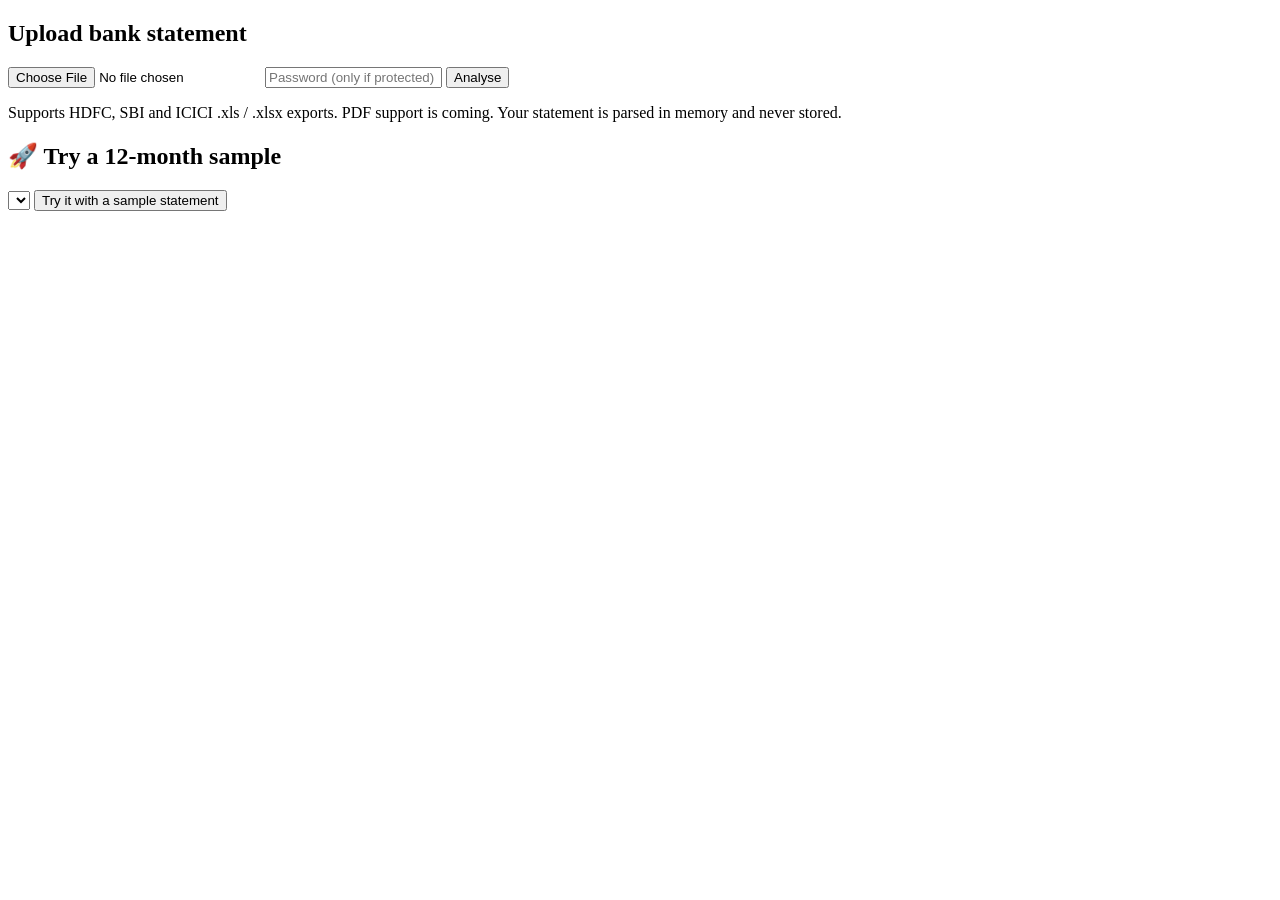
<file: src/main/resources/templates/index.html>
<!-- templates/index.html -->
<!DOCTYPE html>
<html xmlns:th="http://www.thymeleaf.org">
<head th:replace="~{fragments :: head('Upload')}"></head>
<body>
<div th:replace="~{fragments :: hero('home')}"></div>
<main>
    <p class="banner err" th:if="${error}" th:text="${error}"></p>

    <section class="panel">
        <h2>Upload bank statement</h2>
        <form class="inline" th:action="@{/upload}" method="post" enctype="multipart/form-data">
            <input type="file" name="file" accept=".xls,.xlsx" required>
            <input type="password" name="password" placeholder="Password (only if protected)" autocomplete="off">
            <button class="btn primary" type="submit">Analyse</button>
        </form>
        <p class="muted">Supports HDFC, SBI and ICICI .xls / .xlsx exports. PDF support is coming.
            Your statement is parsed in memory and never stored.</p>
    </section>

    <section class="panel">
        <h2>🚀 Try a 12-month sample</h2>
        <form class="inline" th:action="@{/sample}" method="post">
            <select name="bank"><option th:each="b : ${sampleBanks}" th:value="${b}" th:text="${b}"></option></select>
            <button class="btn" type="submit">Try it with a sample statement</button>
        </form>
    </section>
</main>
</body>
</html>
</file>
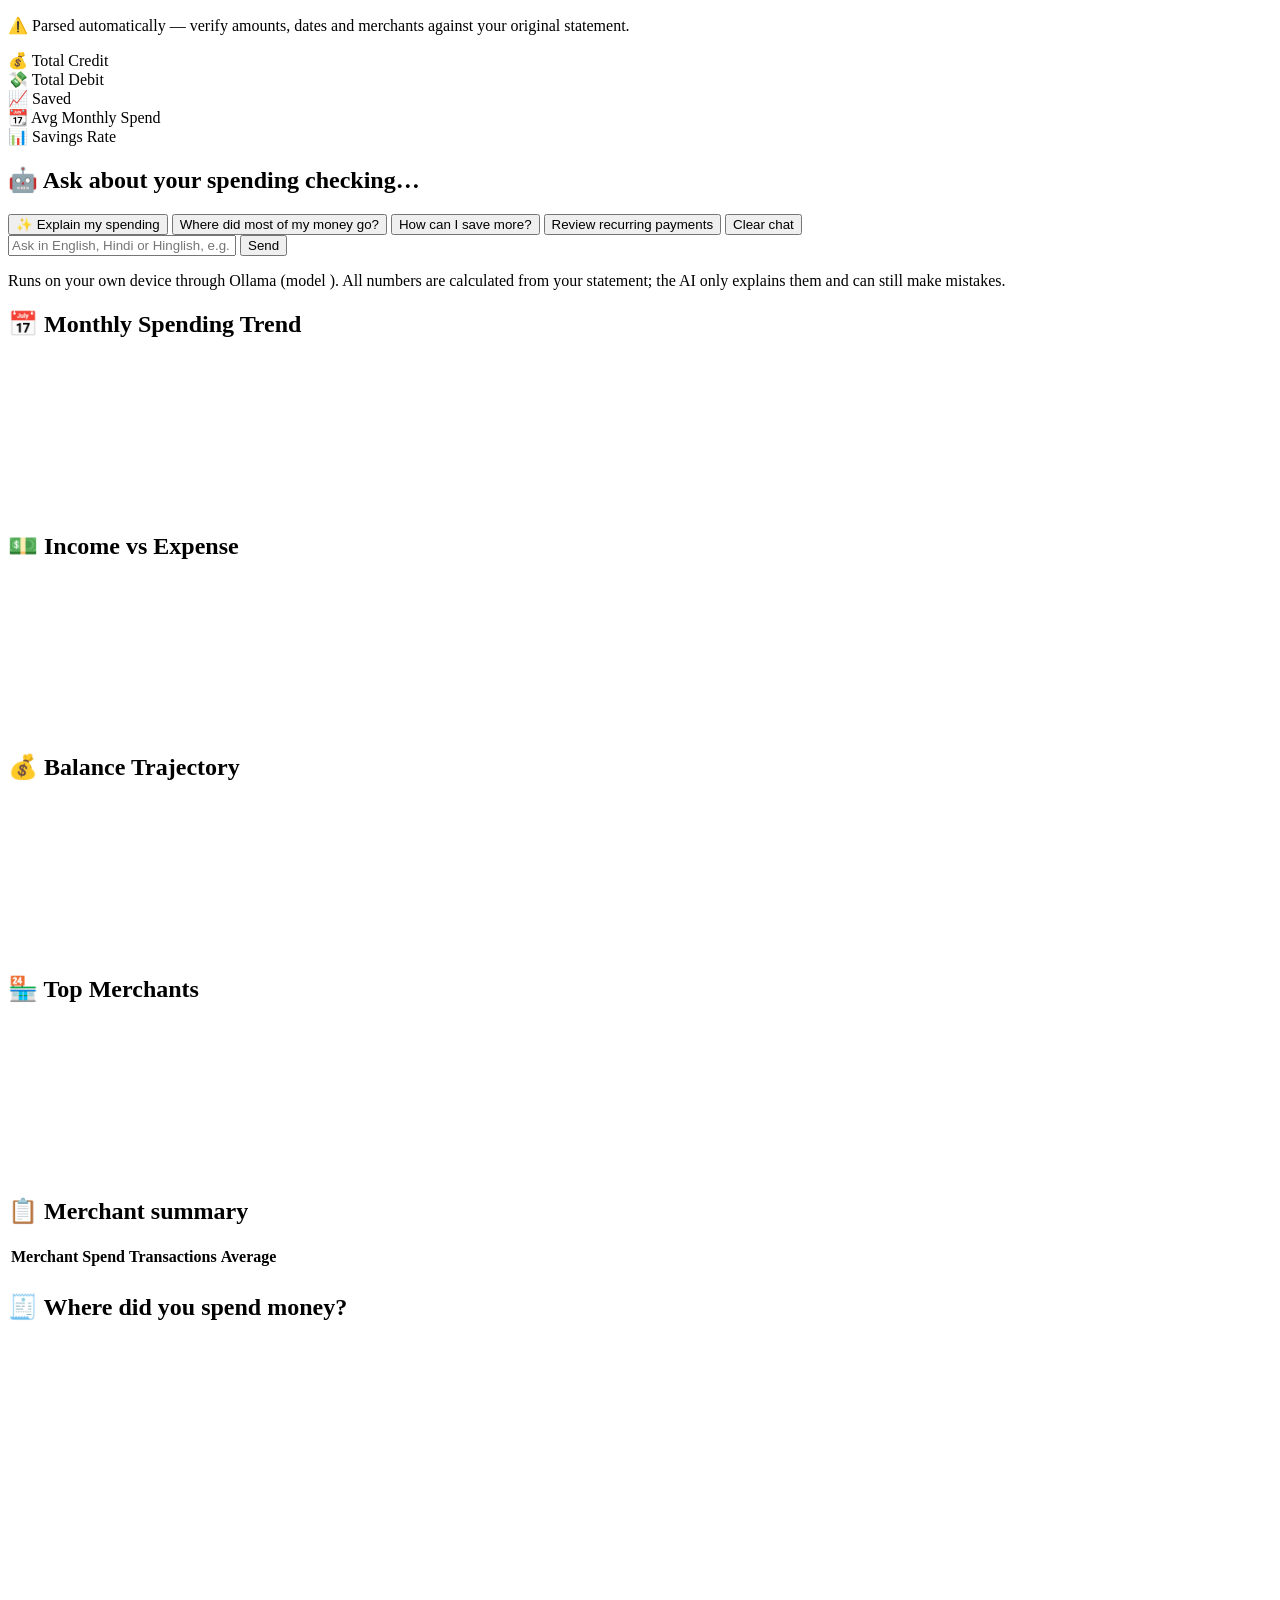
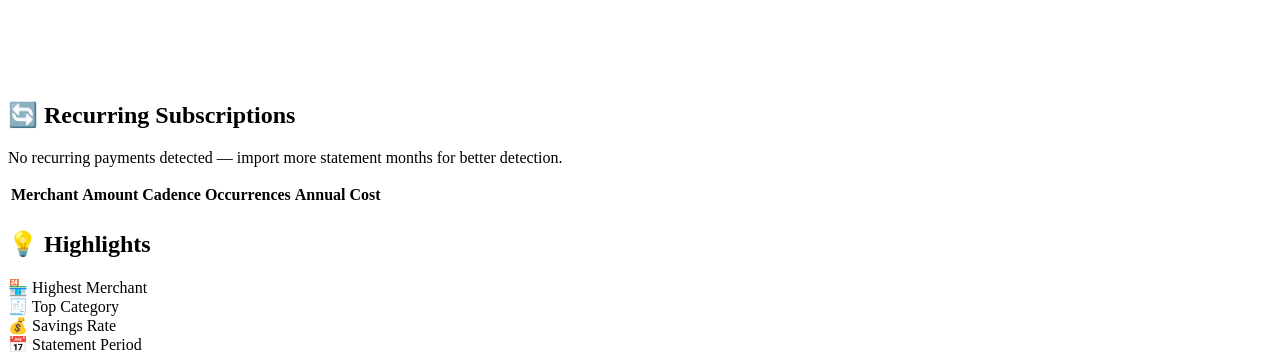
<file: src/main/resources/templates/dashboard.html>
<!-- templates/dashboard.html -->
<!DOCTYPE html>
<html xmlns:th="http://www.thymeleaf.org">
<head th:replace="~{fragments :: head('Dashboard')}"></head>
<body>
<div th:replace="~{fragments :: hero('dashboard')}"></div>
<main>
    <p class="banner ok"
       th:text="|📄 ${statement.bank()} statement • ${summary.count()} transactions • ${#temporals.format(from,'dd MMM yyyy')} – ${#temporals.format(to,'dd MMM yyyy')}|"></p>
    <p class="muted">⚠️ Parsed automatically — verify amounts, dates and merchants against your original statement.</p>

    <section class="cards">
        <div class="card"><span>💰 Total Credit</span><b th:text="${@fmt.inr(summary.totalCredit())}"></b></div>
        <div class="card"><span>💸 Total Debit</span><b th:text="${@fmt.inr(summary.totalDebit())}"></b></div>
        <div class="card"><span>📈 Saved</span><b th:text="${@fmt.inr(summary.net())}"></b></div>
        <div class="card"><span>📆 Avg Monthly Spend</span><b th:text="${@fmt.inr(summary.avgMonthlySpend())}"></b></div>
        <div class="card"><span>📊 Savings Rate</span><b th:text="${summary.savingsRate()} + '%'"></b></div>
    </section>

    <section class="panel" id="assistant">
        <h2>🤖 Ask about your spending <span class="pill" id="aiState">checking…</span></h2>
        <div class="banner warn" id="aiSetup" hidden></div>
        <div class="ai-actions">
            <button type="button" class="btn primary" id="aiExplain">✨ Explain my spending</button>
            <button type="button" class="btn" data-q="Where did most of my money go?">Where did most of my money go?</button>
            <button type="button" class="btn" data-q="How can I save more each month?">How can I save more?</button>
            <button type="button" class="btn" data-q="Which recurring payments should I review?">Review recurring payments</button>
            <button type="button" class="btn" id="aiClear">Clear chat</button>
        </div>
        <div class="ai-log" id="aiLog" aria-live="polite"></div>
        <form class="inline" id="aiForm">
            <input id="aiInput" maxlength="500" autocomplete="off" style="flex:1;min-width:220px"
                   placeholder="Ask in English, Hindi or Hinglish, e.g. is mahine zomato pe kitna kharcha hua?">
            <button type="submit" class="btn primary" id="aiSend">Send</button>
        </form>
        <p class="muted">Runs on your own device through Ollama (model <code id="aiModel"></code>). All numbers are
            calculated from your statement; the AI only explains them and can still make mistakes.</p>
    </section>

    <section class="panel"><h2>📅 Monthly Spending Trend</h2><div class="chart"><canvas id="monthlyChart"></canvas></div></section>
    <section class="panel"><h2>💵 Income vs Expense</h2><div class="chart"><canvas id="flowChart"></canvas></div></section>
    <section class="panel"><h2>💰 Balance Trajectory</h2><div class="chart"><canvas id="balanceChart"></canvas></div></section>

    <section class="panel">
        <h2>🏪 Top Merchants</h2>
        <nav class="tabs">
            <a th:each="opt : ${ {10, 20, 50, 0} }" th:href="@{/dashboard(top=${opt})}"
               th:classappend="${top == opt} ? 'on'" th:text="${opt == 0} ? 'All' : 'Top ' + ${opt}"></a>
        </nav>
        <div class="chart" th:style="'height:' + ${merchants.size() > 10 ? merchants.size() * 32 + 60 : 360} + 'px'">
            <canvas id="merchantChart"></canvas>
        </div>
    </section>

    <section class="panel">
        <h2>📋 Merchant summary</h2>
        <div class="scroll"><table>
            <thead><tr><th>Merchant</th><th class="num">Spend</th><th class="num">Transactions</th><th class="num">Average</th></tr></thead>
            <tbody>
            <tr th:each="m : ${merchants}" th:classappend="${m.merchant() == '🟡 Needs Review'} ? 'review'">
                <td th:text="${m.merchant()}"></td>
                <td class="num" th:text="${@fmt.inr(m.spend())}"></td>
                <td class="num" th:text="${m.transactions()}"></td>
                <td class="num" th:text="${@fmt.inr(m.average())}"></td>
            </tr>
            </tbody>
        </table></div>
    </section>

    <section class="panel" th:if="${!kinds.isEmpty()}">
        <h2>🧾 Where did you spend money?</h2>
        <div class="chart" style="height:340px"><canvas id="kindChart"></canvas></div>
    </section>

    <section class="panel">
        <h2>🔄 Recurring Subscriptions</h2>
        <p class="muted" th:if="${subscriptions.isEmpty()}">No recurring payments detected — import more statement months for better detection.</p>
        <table th:if="${!subscriptions.isEmpty()}">
            <thead><tr><th>Merchant</th><th class="num">Amount</th><th>Cadence</th><th class="num">Occurrences</th><th class="num">Annual Cost</th></tr></thead>
            <tbody>
            <tr th:each="s : ${subscriptions}">
                <td th:text="${s.merchant()}"></td>
                <td class="num" th:text="${@fmt.inr(s.amount())}"></td>
                <td th:text="${s.cadence()}"></td>
                <td class="num" th:text="${s.occurrences()}"></td>
                <td class="num" th:text="${@fmt.inr(s.annualCost())}"></td>
            </tr>
            </tbody>
        </table>
    </section>

    <section class="panel">
        <h2>💡 Highlights</h2>
        <div class="cards">
            <div class="card"><span>🏪 Highest Merchant</span>
                <b th:text="${merchants.isEmpty()} ? '-' : ${merchants.get(0).merchant()} + ' (' + ${@fmt.inr(merchants.get(0).spend())} + ')'"></b></div>
            <div class="card"><span>🧾 Top Category</span>
                <b th:text="${kinds.isEmpty()} ? '-' : ${kinds.get(0).kind()}"></b></div>
            <div class="card"><span>💰 Savings Rate</span><b th:text="${summary.savingsRate()} + '%'"></b></div>
            <div class="card"><span>📅 Statement Period</span>
                <b th:text="|${#temporals.format(from,'MMM yyyy')} – ${#temporals.format(to,'MMM yyyy')}|"></b></div>
        </div>
    </section>
</main>

<script th:src="@{/js/chart.umd.js}"></script>
<script th:src="@{/js/assistant.js}"></script>
<script th:inline="javascript">
    const monthly   = /*[[${monthly}]]*/ [];
    const balance   = /*[[${balance}]]*/ [];
    const merchants = /*[[${merchants}]]*/ [];
    const kinds     = /*[[${kinds}]]*/ [];

    const ACCENT = '#2563EB', TEAL = '#0D9488', YELLOW = '#EAB308', PURPLE = '#7C3AED';
    const inr = v => '₹' + Number(v).toLocaleString('en-IN', {maximumFractionDigits: 0});
    const moneyAxis = {ticks: {callback: inr}};
    const tip = {callbacks: {label: c => (c.dataset.label ? c.dataset.label + ': ' : '') + inr(c.chart.options.indexAxis === 'y' ? c.parsed.x : c.parsed.y)}};
    const base = {responsive: true, maintainAspectRatio: false};

    function draw(id, config) {
        const el = document.getElementById(id);
        if (!el) return;
        try {
            new Chart(el, config);
        } catch (e) {
            console.error('Chart "' + id + '" failed:', e);
        }
    }

    if (typeof Chart === 'undefined') {
        console.error('Chart.js did not load - check that /js/chart.umd.js exists.');
    } else {
        draw('monthlyChart', {
            type: 'bar',
            data: {labels: monthly.map(m => m.label),
                   datasets: [{label: 'Spent', data: monthly.map(m => m.expense), backgroundColor: ACCENT, borderRadius: 6}]},
            options: {...base, plugins: {legend: {display: false}, tooltip: tip}, scales: {y: moneyAxis}}
        });

        draw('flowChart', {
            type: 'bar',   // required, even though each dataset sets its own type
            data: {labels: monthly.map(m => m.label), datasets: [
                {type: 'bar',  label: 'Income',  data: monthly.map(m => m.income),  backgroundColor: TEAL,   borderRadius: 6},
                {type: 'bar',  label: 'Expense', data: monthly.map(m => m.expense), backgroundColor: ACCENT, borderRadius: 6},
                {type: 'line', label: 'Savings', data: monthly.map(m => m.savings), borderColor: PURPLE, backgroundColor: PURPLE, tension: .25}]},
            options: {...base, plugins: {tooltip: tip}, scales: {y: moneyAxis}}
        });

        draw('balanceChart', {
            type: 'line',
            data: {labels: balance.map(p => p.date),
                   datasets: [{label: 'Balance', data: balance.map(p => p.balance), borderColor: TEAL,
                               backgroundColor: 'rgba(13,148,136,.18)', fill: true, pointRadius: 0, tension: .2}]},
            options: {...base, plugins: {legend: {display: false}, tooltip: tip},
                      scales: {y: moneyAxis, x: {ticks: {maxTicksLimit: 12}}}}
        });

        draw('merchantChart', {
            type: 'bar',
            data: {labels: merchants.map(m => m.merchant),
                   datasets: [{label: 'Spend', data: merchants.map(m => m.spend), borderRadius: 6,
                               backgroundColor: merchants.map(m => m.merchant.startsWith('🟡') ? YELLOW : ACCENT)}]},
            options: {...base, indexAxis: 'y', plugins: {legend: {display: false}, tooltip: tip}, scales: {x: {...moneyAxis, grace: '8%'}}}
        });

        draw('kindChart', {
            type: 'bar',
            data: {labels: kinds.map(k => k.kind),
                   datasets: [{label: 'Spend', data: kinds.map(k => k.amount), backgroundColor: ACCENT, borderRadius: 6}]},
            options: {...base, indexAxis: 'y', plugins: {legend: {display: false}, tooltip: tip}, scales: {x: {...moneyAxis, grace: '8%'}}}
        });
    }
</script>
</body>
</html>
</file>
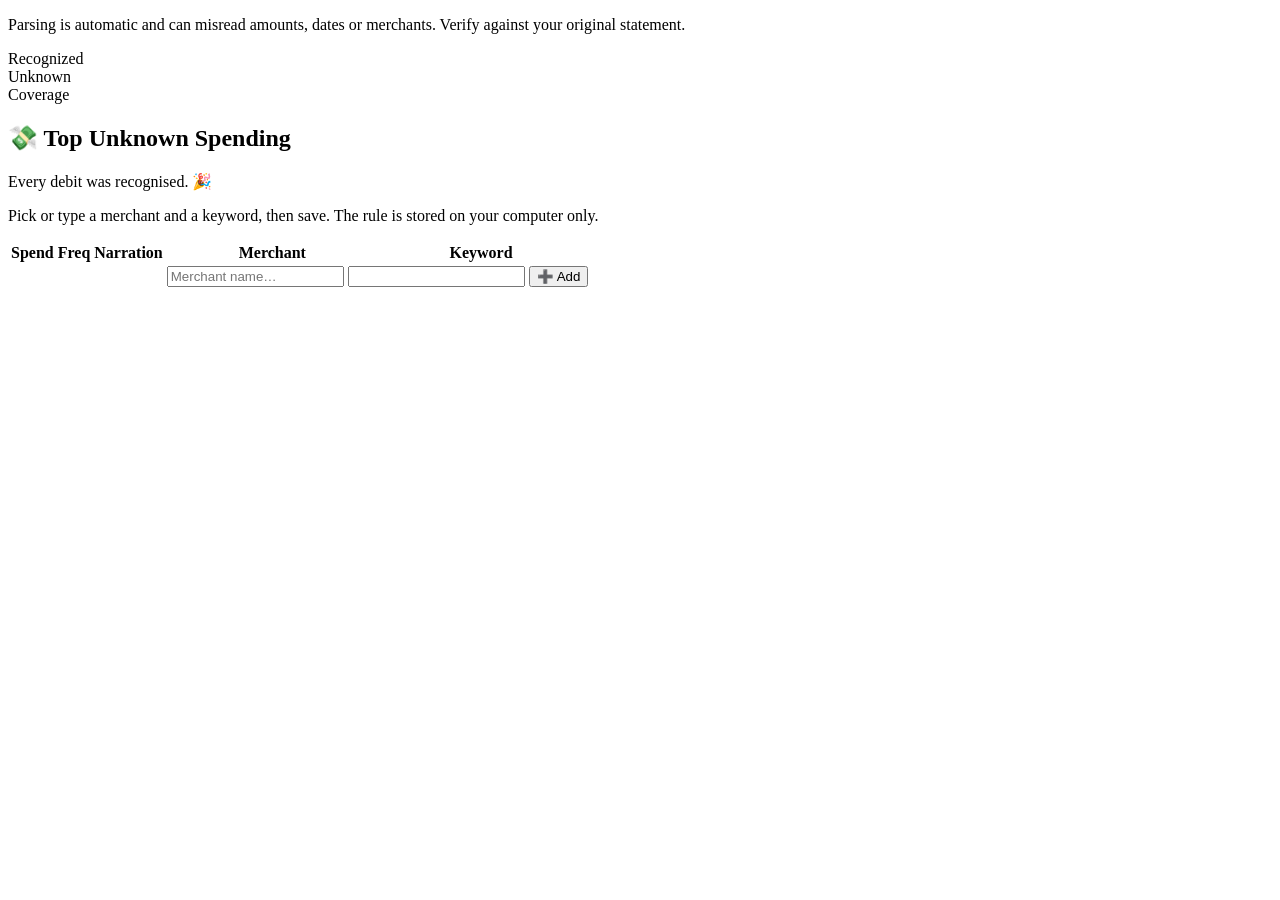
<file: src/main/resources/templates/developer.html>
<!-- templates/developer.html -->
<!DOCTYPE html>
<html xmlns:th="http://www.thymeleaf.org">
<head th:replace="~{fragments :: head('Developer')}"></head>
<body>
<div th:replace="~{fragments :: hero('developer')}"></div>
<main>
    <p class="banner ok" th:if="${flash}" th:text="${flash}"></p>
    <p class="banner warn">Parsing is automatic and can misread amounts, dates or merchants. Verify against your original statement.</p>

    <section class="cards">
        <div class="card"><span>Recognized</span><b th:text="${coverage.recognized()}"></b></div>
        <div class="card"><span>Unknown</span><b th:text="${coverage.unknown()}"></b></div>
        <div class="card"><span>Coverage</span><b th:text="${#numbers.formatDecimal(coverage.percent(),1,1,'POINT')} + '%'"></b></div>
    </section>

    <section class="panel">
        <h2>💸 Top Unknown Spending</h2>
        <p class="muted" th:if="${unknown.isEmpty()}">Every debit was recognised. 🎉</p>
        <p class="muted" th:if="${!unknown.isEmpty()}">Pick or type a merchant and a keyword, then save. The rule is stored on your computer only.</p>
        <datalist id="merchantNames"><option th:each="n : ${merchantNames}" th:value="${n}"></option></datalist>
        <div class="scroll" th:if="${!unknown.isEmpty()}"><table>
            <thead><tr><th class="num">Spend</th><th class="num">Freq</th><th>Narration</th><th>Merchant</th><th>Keyword</th><th></th></tr></thead>
            <tbody>
            <tr th:each="u : ${unknown}">
                <td class="num" th:text="${@fmt.inr(u.totalSpend())}"></td>
                <td class="num" th:text="${u.transactions()}"></td>
                <td th:text="${u.narration()}"></td>
                <td colspan="3">
                    <form class="inline" th:action="@{/developer/rules}" method="post">
                        <input name="merchant" list="merchantNames" placeholder="Merchant name…" required>
                        <input name="keyword" th:value="${u.suggestedKeyword()}" required>
                        <button class="btn primary" type="submit">➕ Add</button>
                    </form>
                </td>
            </tr>
            </tbody>
        </table></div>
    </section>
</main>
</body>
</html>
</file>
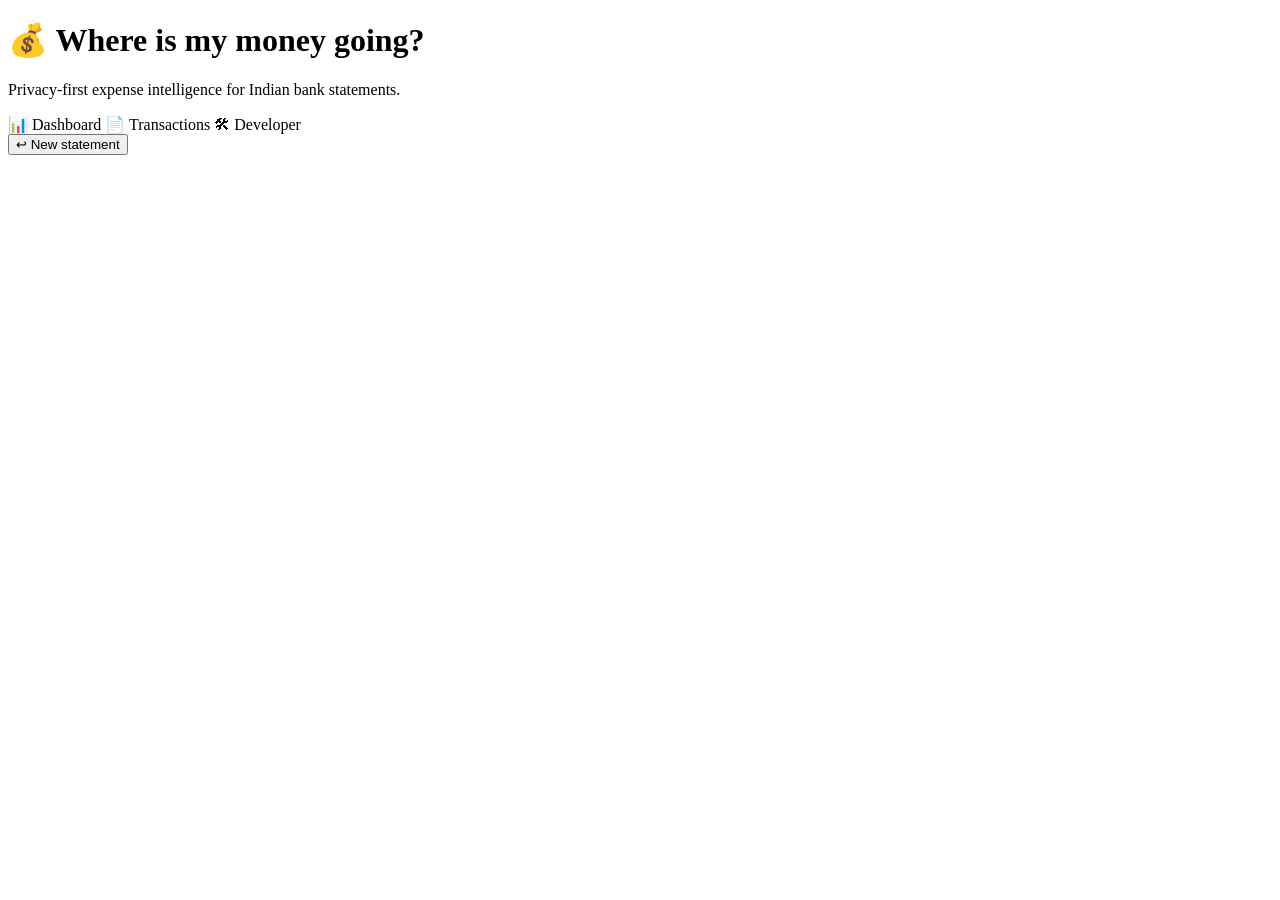
<file: src/main/resources/templates/fragments.html>
<!-- templates/fragments.html -->
<!DOCTYPE html>
<html xmlns:th="http://www.thymeleaf.org">
<head th:fragment="head(title)">
    <meta charset="UTF-8">
    <meta name="viewport" content="width=device-width, initial-scale=1">
    <title th:text="${title} + ' · Where is my money going?'">Where is my money going?</title>
    <link rel="stylesheet" th:href="@{/css/app.css}">
</head>
<body>
<div th:fragment="hero(active)" class="top">
    <div class="hero">
        <h1>💰 Where is my money going?</h1>
        <p>Privacy-first expense intelligence for Indian bank statements.</p>
    </div>
    <nav class="tabs" th:if="${active != 'home'}">
        <a th:href="@{/dashboard}" th:classappend="${active == 'dashboard'} ? 'on'">📊 Dashboard</a>
        <a th:href="@{/transactions}" th:classappend="${active == 'transactions'} ? 'on'">📄 Transactions</a>
        <a th:href="@{/developer}" th:classappend="${active == 'developer'} ? 'on'">🛠 Developer</a>
        <form th:action="@{/reset}" method="post"><button type="submit">↩ New statement</button></form>
    </nav>
</div>
</body>
</html>
</file>
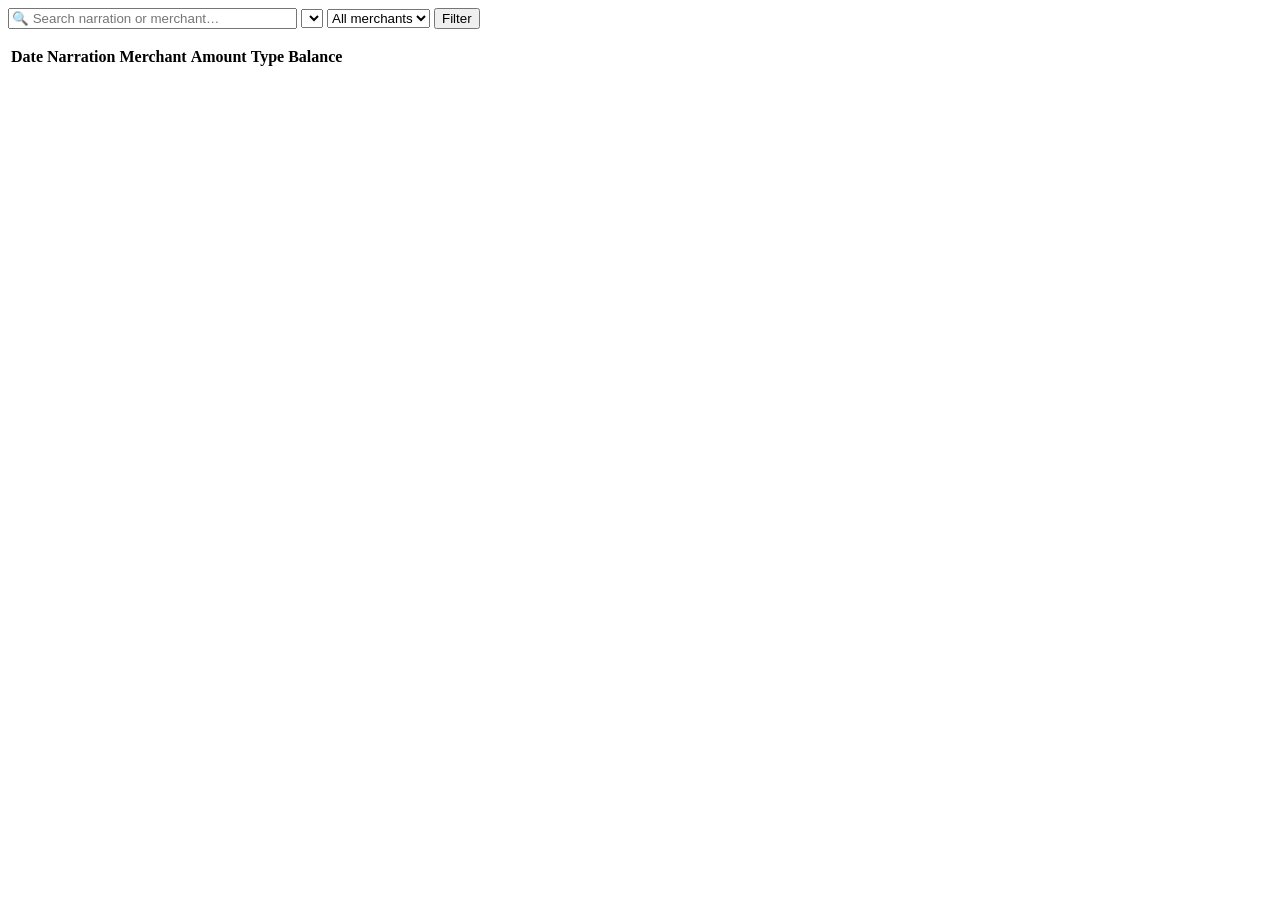
<file: src/main/resources/templates/transactions.html>
<!-- templates/transactions.html -->
<!DOCTYPE html>
<html xmlns:th="http://www.thymeleaf.org">
<head th:replace="~{fragments :: head('Transactions')}"></head>
<body>
<div th:replace="~{fragments :: hero('transactions')}"></div>
<main>
    <section class="panel">
        <form class="inline" th:action="@{/transactions}" method="get">
            <input type="search" name="q" th:value="${q}" placeholder="🔍 Search narration or merchant…" size="34">
            <select name="type">
                <option th:each="t : ${ {'All','DEBIT','CREDIT'} }" th:value="${t}" th:text="${t}" th:selected="${t == type}"></option>
            </select>
            <select name="merchant">
                <option value="All">All merchants</option>
                <option th:each="m : ${merchantOptions}" th:value="${m}" th:text="${m}" th:selected="${m == merchant}"></option>
            </select>
            <button class="btn primary" type="submit">Filter</button>
        </form>
        <p class="muted" th:text="|${rows.size()} of ${total} transactions|"></p>
        <div class="scroll"><table>
            <thead><tr><th>Date</th><th>Narration</th><th>Merchant</th><th class="num">Amount</th><th>Type</th><th class="num">Balance</th></tr></thead>
            <tbody>
            <tr th:each="t : ${rows}" th:classappend="${t.merchant() == 'Unknown'} ? 'review'">
                <td th:text="${#temporals.format(t.date(),'dd-MMM-yyyy')}"></td>
                <td th:text="${t.narration()}"></td>
                <td th:text="${t.merchant()}"></td>
                <td class="num" th:text="'₹' + ${#numbers.formatDecimal(t.amount(),1,'COMMA',2,'POINT')}"></td>
                <td th:text="${t.type()}"></td>
                <td class="num" th:text="${t.balance() == null} ? '-' : '₹' + ${#numbers.formatDecimal(t.balance(),1,'COMMA',2,'POINT')}"></td>
            </tr>
            </tbody>
        </table></div>
    </section>
</main>
</body>
</html>
</file>
